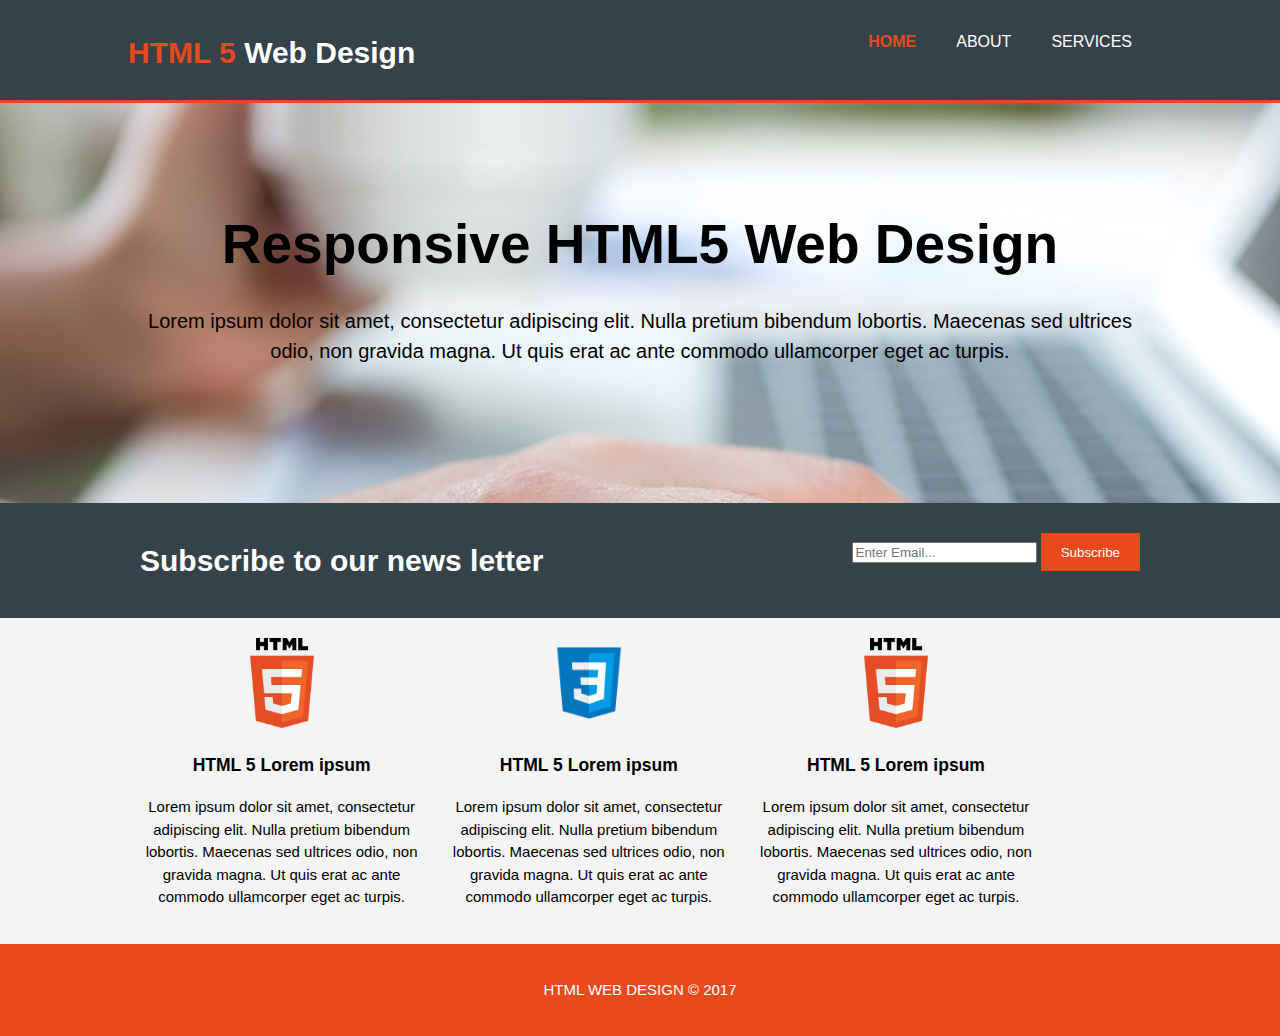
<file: HTML 5 Responsive/index.html>
<!DOCTYPE html>
<html>
<head>
    <meta charset="utf-8">
    <meta name="viewport" content="width=device-width">
    <meta name="description" content="HTML 5 Responsive design test ">
    <meta name="author" content="Pasan Kavinga">
    <title>HTML 5 Responsive Design - Test </title>
    <link rel="stylesheet" href="css/styles.css">
</head>
 <body>
    <header>
       <div class="container">
         <div id="branding">
            <h1><span class="highlight">HTML 5 </span> Web Design</h1>
         </div>
           <nav>
              <ul>
               <li class="current"><a href="index.html">Home</a></li>
               <li><a href="about.html">About</a></li>
               <li><a href="services.html">Services</a></li>
              </ul>
           </nav>
         
       </div>
    </header>
    
    <section id="showcase">
     <div class="container">
     <h1>Responsive HTML5 Web Design</h1>   
         <p>Lorem ipsum dolor sit amet, consectetur adipiscing elit. Nulla pretium bibendum lobortis. Maecenas sed ultrices odio, non gravida magna. Ut quis erat ac ante commodo ullamcorper eget ac turpis.</p>
     </div> 
    
    </section><!--showcase-->
     
     <section id="newsletter">
     <div class="container">
         <h1>Subscribe to our news letter</h1>
         <form>
         <input type="email" placeholder="Enter Email...">
             <button type="submit" class="button_1">Subscribe</button>
         </form>
         </div>
     </section><!--newsletter-->
     
     <section id="boxes">
     <div class="container">
         <div class="box">
             <img src="images/HTML5_Logo_512.png">
         <h3>HTML 5 Lorem ipsum</h3>
             <p>Lorem ipsum dolor sit amet, consectetur adipiscing elit. Nulla pretium bibendum lobortis. Maecenas sed ultrices odio, non gravida magna. Ut quis erat ac ante commodo ullamcorper eget ac turpis.</p>
         </div>
         
         <div class="box">
                 <img src="images/css31600.png">
         <h3>HTML 5 Lorem ipsum</h3>
             <p>Lorem ipsum dolor sit amet, consectetur adipiscing elit. Nulla pretium bibendum lobortis. Maecenas sed ultrices odio, non gravida magna. Ut quis erat ac ante commodo ullamcorper eget ac turpis.</p>
         </div>
         
         <div class="box">
                 <img src="images/HTML5_Logo_512.png">
         <h3>HTML 5 Lorem ipsum</h3>
             <p>Lorem ipsum dolor sit amet, consectetur adipiscing elit. Nulla pretium bibendum lobortis. Maecenas sed ultrices odio, non gravida magna. Ut quis erat ac ante commodo ullamcorper eget ac turpis.</p>
         </div>
         
         </div>
     </section><!--boxes-->
     
     <footer>
     <p>HTML  WEB DESIGN &copy; 2017</p>
     </footer>
</body>
</html>
</file>
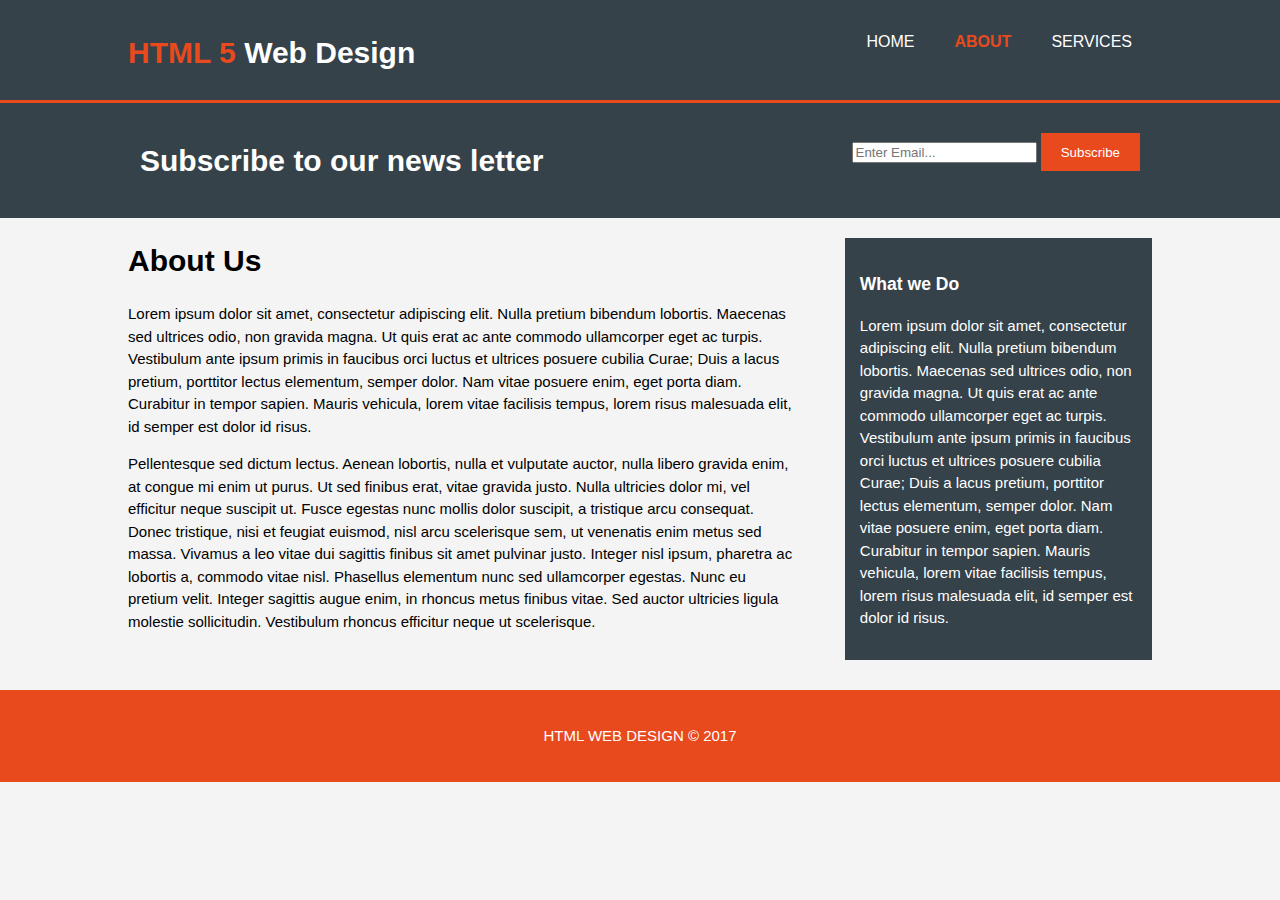
<file: HTML 5 Responsive/about.html>
<!DOCTYPE html>
<html>
<head>
    <meta charset="utf-8">
    <meta name="viewport" content="width=device-width">
    <meta name="description" content="HTML 5 Responsive design test ">
    <meta name="author" content="Pasan Kavinga">
    <title>HTML 5 Responsive Design - Test |about </title>
    <link rel="stylesheet" href="css/styles.css">
</head>
 <body>
    <header>
       <div class="container">
         <div id="branding">
            <h1><span class="highlight">HTML 5 </span> Web Design</h1>
         </div>
           <nav>
              <ul>
               <li ><a href="index.html">Home</a></li>
               <li class="current"><a href="about.html">About</a></li>
               <li><a href="services.html">Services</a></li>
              </ul>
           </nav>
         
       </div>
    </header>
    
 
     
     <section id="newsletter">
     <div class="container">
         <h1>Subscribe to our news letter</h1>
         <form>
         <input type="email" placeholder="Enter Email...">
             <button type="submit" class="button_1">Subscribe</button>
         </form>
         </div>
     </section><!--newsletter-->
     
     <section id="main">
     <div class="container">
        <article id="main-col">
         <h1 class="title">About Us</h1>
            <p>Lorem ipsum dolor sit amet, consectetur adipiscing elit. Nulla pretium bibendum lobortis. Maecenas sed ultrices odio, non gravida magna. Ut quis erat ac ante commodo ullamcorper eget ac turpis. Vestibulum ante ipsum primis in faucibus orci luctus et ultrices posuere cubilia Curae; Duis a lacus pretium, porttitor lectus elementum, semper dolor. Nam vitae posuere enim, eget porta diam. Curabitur in tempor sapien. Mauris vehicula, lorem vitae facilisis tempus, lorem risus malesuada elit, id semper est dolor id risus.</p>

<p>Pellentesque sed dictum lectus. Aenean lobortis, nulla et vulputate auctor, nulla libero gravida enim, at congue mi enim ut purus. Ut sed finibus erat, vitae gravida justo. Nulla ultricies dolor mi, vel efficitur neque suscipit ut. Fusce egestas nunc mollis dolor suscipit, a tristique arcu consequat. Donec tristique, nisi et feugiat euismod, nisl arcu scelerisque sem, ut venenatis enim metus sed massa. Vivamus a leo vitae dui sagittis finibus sit amet pulvinar justo. Integer nisl ipsum, pharetra ac lobortis a, commodo vitae nisl. Phasellus elementum nunc sed ullamcorper egestas. Nunc eu pretium velit. Integer sagittis augue enim, in rhoncus metus finibus vitae. Sed auctor ultricies ligula molestie sollicitudin. Vestibulum rhoncus efficitur neque ut scelerisque.</p>
         </article>
         
         <aside id="sidebar">
             <div class="dark">
         <h3>What we Do</h3>
             <p>Lorem ipsum dolor sit amet, consectetur adipiscing elit. Nulla pretium bibendum lobortis. Maecenas sed ultrices odio, non gravida magna. Ut quis erat ac ante commodo ullamcorper eget ac turpis. Vestibulum ante ipsum primis in faucibus orci luctus et ultrices posuere cubilia Curae; Duis a lacus pretium, porttitor lectus elementum, semper dolor. Nam vitae posuere enim, eget porta diam. Curabitur in tempor sapien. Mauris vehicula, lorem vitae facilisis tempus, lorem risus malesuada elit, id semper est dolor id risus.</p>
                 </div>
         </aside>
             
         
         </div>
     </section><!--main-->
     
     <footer>
     <p>HTML  WEB DESIGN &copy; 2017</p>
     </footer>
</body>
</html>
</file>
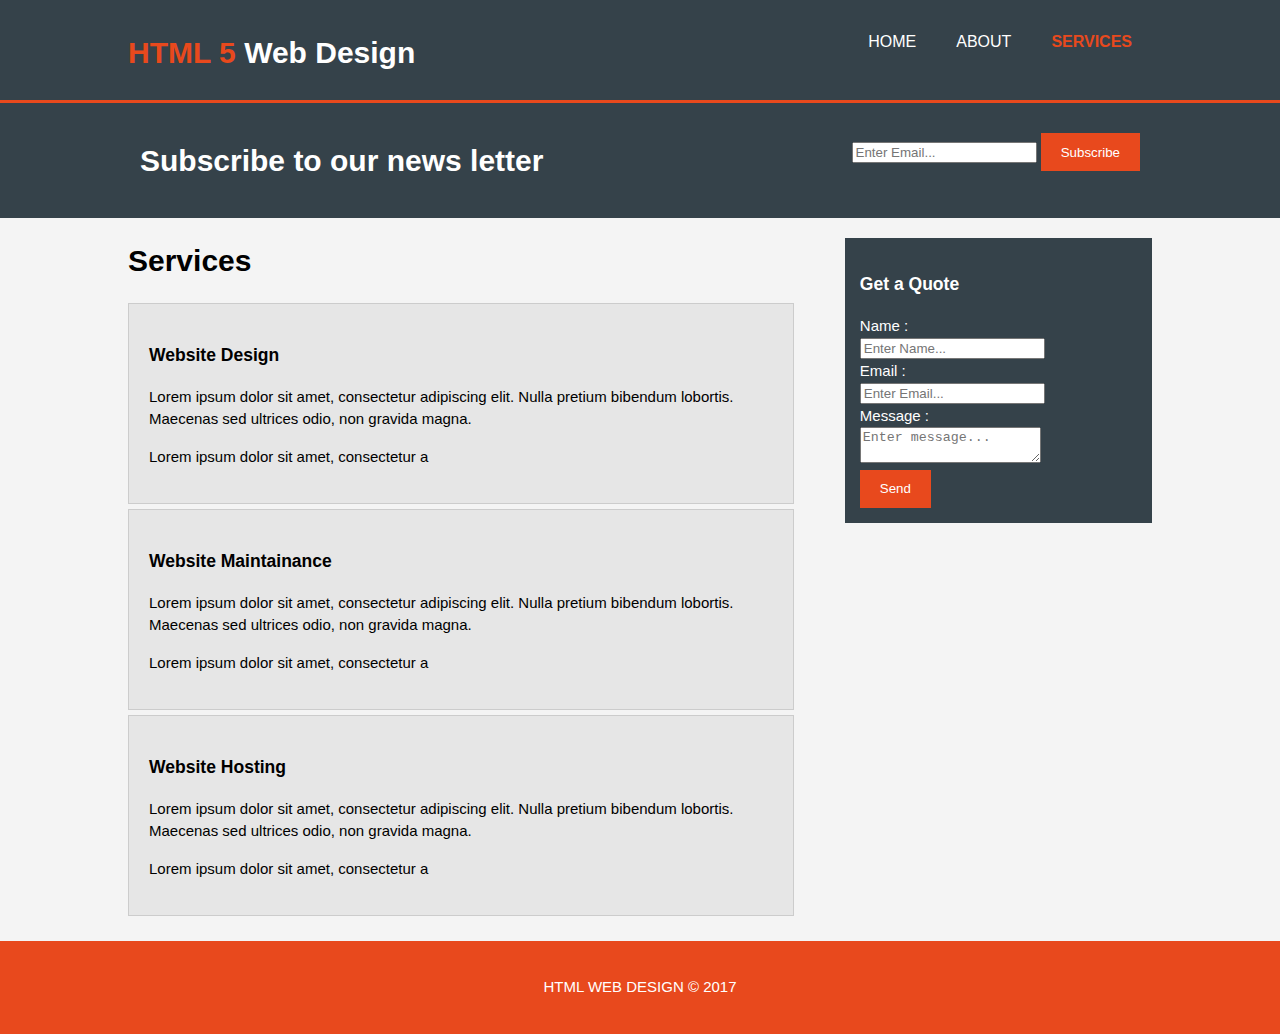
<file: HTML 5 Responsive/services.html>
<!DOCTYPE html>
<html>
<head>
    <meta charset="utf-8">
    <meta name="viewport" content="width=device-width">
    <meta name="description" content="HTML 5 Responsive design test ">
    <meta name="author" content="Pasan Kavinga">
    <title>HTML 5 Responsive Design - Test |Services </title>
    <link rel="stylesheet" href="css/styles.css">
</head>
 <body>
    <header>
       <div class="container">
         <div id="branding">
            <h1><span class="highlight">HTML 5 </span> Web Design</h1>
         </div>
           <nav>
              <ul>
               <li ><a href="index.html">Home</a></li>
               <li><a href="about.html">About</a></li>
               <li  class="current"><a href="services.html">Services</a></li>
              </ul>
           </nav>
         
       </div>
    </header>
    
 
     
     <section id="newsletter">
     <div class="container">
         <h1>Subscribe to our news letter</h1>
         <form>
         <input type="email" placeholder="Enter Email...">
             <button type="submit" class="button_1">Subscribe</button>
         </form>
         </div>
     </section><!--newsletter-->
     
     <section id="main">
     <div class="container">
        <article id="main-col">
         <h1 class="title">Services</h1>
            <ul id="services">
            <li>
                <h3>Website Design</h3>
                <p>Lorem ipsum dolor sit amet, consectetur adipiscing elit. Nulla pretium bibendum lobortis. Maecenas sed ultrices odio, non gravida magna.</p>
                <p>Lorem ipsum dolor sit amet, consectetur a </p>
                </li>
                
                  <li>
                <h3>Website Maintainance</h3>
                <p>Lorem ipsum dolor sit amet, consectetur adipiscing elit. Nulla pretium bibendum lobortis. Maecenas sed ultrices odio, non gravida magna.</p>
                <p>Lorem ipsum dolor sit amet, consectetur a </p>
                </li>
                  <li>
                <h3>Website Hosting</h3>
                <p>Lorem ipsum dolor sit amet, consectetur adipiscing elit. Nulla pretium bibendum lobortis. Maecenas sed ultrices odio, non gravida magna.</p>
                <p>Lorem ipsum dolor sit amet, consectetur a </p>
                </li>
            </ul>
         </article>
         
         <aside id="sidebar">
             <div class="dark">
         <h3>Get a Quote</h3>
             <form class="quote">
                 <div>
                     <label>Name :</label><br>
                   <input type="text" placeholder="Enter Name...">
                </div>
                 
                  <div>
                     <label>Email :</label><br>
                   <input type="text" placeholder="Enter Email...">
                </div>
                 
                  <div>
                     <label>Message :</label><br>
                      <textarea placeholder="Enter message..."></textarea>
                </div>
                
             <button type="submit" class="button_1">Send</button>
         </form>
                 </div>
         </aside>
             
         
         </div>
     </section><!--main-->
     
     <footer>
     <p>HTML  WEB DESIGN &copy; 2017</p>
     </footer>
</body>
</html>
</file>
<file: HTML 5 Responsive/css/styles.css>
body{font-family: arial, helvetica, sans-serif;
    font-size: 15px;
    line-height: 1.5;
    padding:0;
    margin: 0;
    background-color: #f4f4f4;

}
/*global*/
.container{
    width: 80%;
    margin:auto;
    overflow: hidden;
}

 ul{
    margin: 0;
     padding: 0;}

.button_1{
    height: 38px;
    background: #e8491d;
    border: 0;
    padding-left: 20px;
    padding-right: 20px;
    color:#ffffff;
}

.dark{
    padding: 15px;
    background:#35424a;
    color:#ffffff;
    margin-top: 10px;
    margin-bottom: 10px;
}

/*header*/
header{
    background: #35424a;
    color: #ffffff;
    padding-top: 30px;
    min-height: 70px;
    border-bottom: #e8491d 3px solid;
    
}

header a{color: #ffffff;
text-decoration: none;
text-transform: uppercase;
font-size: 16px;
}



header li{
    float:left;
    display: inline;
    padding:0 20px 0 20px;
}

header #branding{
    float: left;
}
header #branding h1{
    margin: 0;
}
header nav{
    float: right;
    margin-top;10px;
}

header .highlight, header .current a{
    color:#e8491d;
    font-weight: bold;
}

header a:hover{
    color:#cccccc;
    font-weight: bold;
}


/* showcase*/
#showcase{
    min-height: 400px;
    background:url('../images/banner.jpg') no-repeat 0 -200px  ;
    text-align: center;
    color: black;
}
#showcase h1{
    margin-top: 100px;
    font-size: 55px;
    margin-bottom: 10px;
}
#showcase p{
    font-size: 20px;
}

#newsletter{
    padding: 15px;
    color:#ffffff;
    background: #35424a;
}

#newsletter h1{
    float: left;
}

#newsletter form{
    float:right;
    margin-top: 15px;
}

#newsletter imput[type="email"]{
    padding: 4px;
    height: 25px;
    width: 250px;
}

/*boxex*/
#boxes {
    margin-top: 20px;
}

#boxes .box{
    float:left;
    width: 30%;
    padding;10px;
    text-align: center;
}

#boxes .box img{
    width: 90px;
    
}

footer{
    padding: 20px;
    margin-top: 20px;
    color:#ffffff;
    background-color:#e8491d;
    text-align: center;
     
}

/*sidebar*/
aside#sidebar{
    float:right;
    width: 30%;
    margin-top: 10px;
    
}
aside#sidebar .quote input, aside#sidebar .quote textarea{
    width: 90%
        padding:5px;
}

article#main-col{
    float:left;
    width: 65%;
}

/*services*/
ul#services  li{
    list-style: none;
    padding: 20px;
    border: #cccccc solid 1px;
    margin-bottom: 5px;
    background: #e6e6e6;
}

/* media queries*/
@media(max-width: 768px){
    header #branding,
    header nav,
    header nav li,
    #newsletter h1,
    #newsletter form,
    #boxes .box,
    article#main-col,
    aside#sidebar{
        float: none;
        text-align: center;
        width: 100%;
    }
    header{
        padding-bottom: 20px;
    }
    #showcase h1{
        margin-top: 40px;
    }
    #newsletter button,
    .quote button{
        display: block;
        width:100%;
    }
    #newsletter form input[type="email"],
    .quote input,
    .quote textarea{
        width:100%;
        margin-bottom: 5px;
    }
    
    
}
</file>
